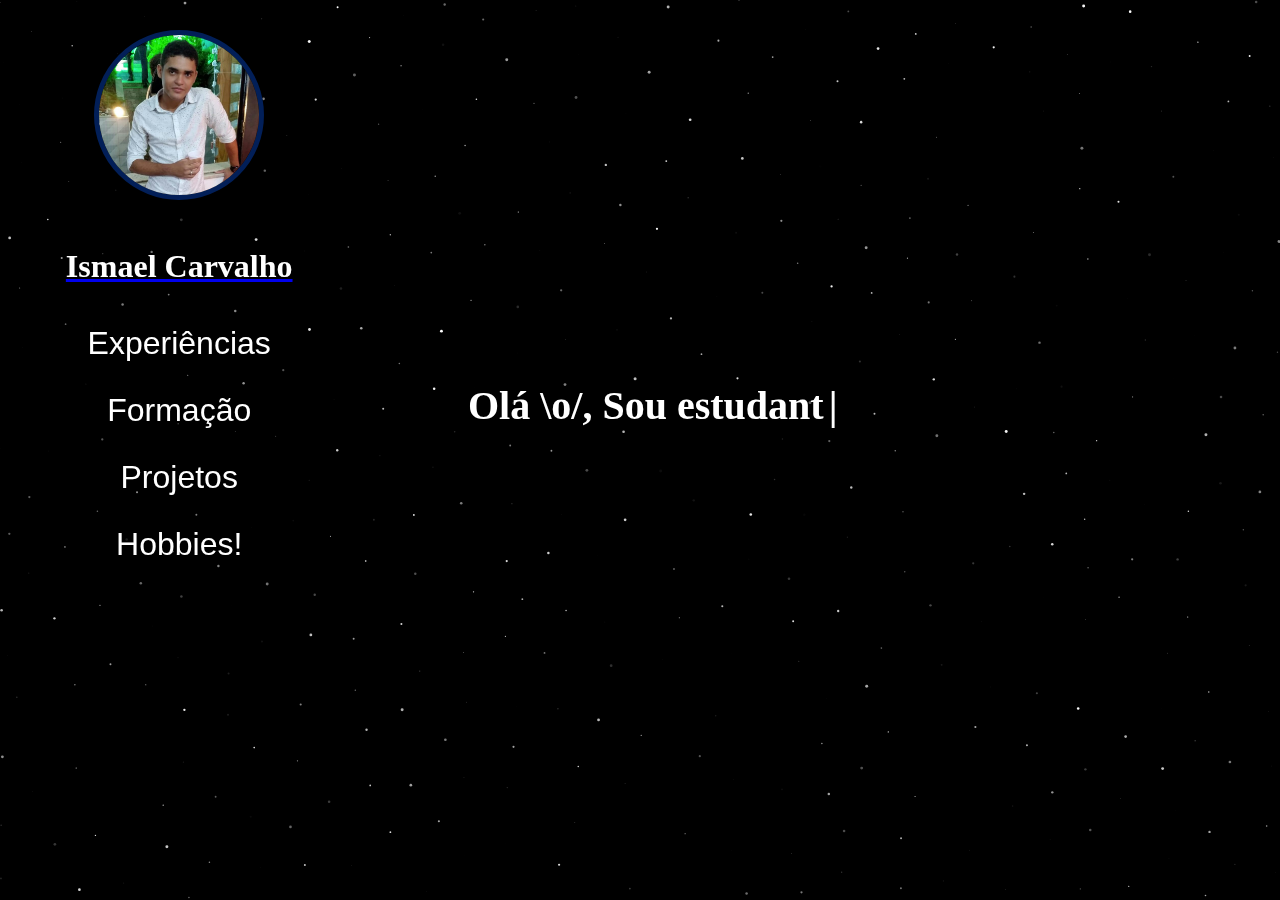
<file: index.html>
<!DOCTYPE html>
<!-- Links de códigos que utilizei achando no codePen
    https://codepen.io/pabletos/pen/mOqVwg?page=6
    https://codepen.io/hrtzt/pen/NPZKRN
-->

<head>
    <meta charset="UTF-8" />
    <title>Portfólio - Ismael Carvalho</title>
    <link rel="stylesheet" type="text/css" href="./style/site.css">
    <script src="main.js"></script>
</head>

<body>
    <div class="ct" id="t1">
        <div class="ct" id="t2">
            <div class="ct" id="t3">
                <div class="ct" id="t4">
                    <div class="ct" id="t5">
                        <ul id="menu">
                            <a href="#t1">
                                <li class="icon fa fa-bolt" id="uno">
                                    <div id="divPerfil">
                                        <img id="perfil" src="resources/images/profile.jpg"></img>
                                    </div>
                                </li>
                                <li>
                                    <u>
                                        <h1>
                                            Ismael Carvalho
                                        </h1>
                                    </u>
                                </li>
                            </a>
                            <a href="#t2">
                                <li class="icon fa fa-keyboard-o" id="dos">Experiências</li>
                            </a>
                            <a href="#t3">
                                <li class="icon fa fa-rocket" id="tres">Formação</li>
                            </a>
                            <a href="#t4">
                                <li class="icon fa fa-dribbble" id="cuatro">Projetos</li>
                            </a>
                            <a href="#t5">
                                <li class="icon fa fa-plus-circle" id="cinco">Hobbies!</li>
                            </a>
                        </ul>
                        <div class="page">
                            <section class="icon fa fa-bolt"><span class="title">
                        </div>
                        <div class="page" id="p1">
                            <canvas id="canvas"></canvas>
                            <section class="icon fa fa-keyboard-o">
                                <span class="hint">
                                    <h1 id='present'>Olá \o/, Sou estudante de Análise e Desenvolvimento de Sistemas.
                                        Apaixonado por solução de problemas, utilizo tecnologias diversas e tenho
                                        facilidade em trabalhar em equipe.
                                        Estou sempre em busca de novos desafios, então caso tenha um projeto legal...
                                        Vou ficar muito feliz em poder ajudar!</h1>
                                </span></section>

                        </div>
                        <div class="page" id="p2">
                            <section class="icon fa fa-keyboard-o"><span class="title">teste2</span></section>
                        </div>
                        <div class="page" id="p3">
                            <section class="icon fa fa-rocket"><span class="title">teste3</span></section>
                        </div>
                        <div class="page" id="p4">
                            <section class="icon fa fa-dribbble">
                                <span class="title">GitHub:</span>
                                <p class="hint">
                                    <a href="https://github.com/Figur8" target="_blank">Aqui estão alguns dos meus
                                        projetos...
                                        <span class="hint line-trough">Conheça-os </span>GitHub</a>
                                </p>
                                <p class="hint">
                            </section>
                        </div>
                        <div class="page" id="p5">
                            <section class="icon fa fa-plus-circle">
                                <span class="title">More</span>
                                <p class="hint">
                                    <span>You love one page & CSS only stuff? </span><br />
                                    <a href="https://codepen.io/hrtzt/details/pgXMYb/" target="_blank">check this pen
                                        "Pure CSS One page vertical navigation"</a>
                                </p>
                            </section>
                        </div>
                    </div>
                </div>
            </div>
        </div>
    </div>

    <script src="main.js"></script>
</body>

</html>
</file>
<file: style/site.css>
html,
body,
.page {
    width: 100%;
    height: 100%;
    margin: 0;
    padding: 0;
    transition: all .6s cubic-bezier(.5, .2, .2, 1.1);
    -webkit-transition: all .6s cubic-bezier(.5, .2, .2, 1.1);
    -moz-transition: all .6s cubic-bezier(.5, .2, .2, 1.1);
    -o-transition: all .6s cubic-bezier(.5, .2, .2, 1.1);
    color: #EBEFF2;
    overflow: hidden;
    background-color: #04090D;
}

#p1 span {
    margin: 0;
    margin-right: 0px;
    padding: 0;
    transition: all .6s cubic-bezier(.5, .2, .2, 1.1);
    -webkit-transition: all .6s cubic-bezier(.5, .2, .2, 1.1);
    -moz-transition: all .6s cubic-bezier(.5, .2, .2, 1.1);
    -o-transition: all .6s cubic-bezier(.5, .2, .2, 1.1);
    color: #EBEFF2;
    overflow: hidden;
    position: absolute;
    margin-right: -115%;
    font-size: 25%;
}

* {
    font-family: 'open sans', 'lato', 'helvetica', sans-serif;
}

.page {
    position: absolute;
}

#p1 {
    left: 0;
}

#p2,
#p3,
#p4,
#p5 {
    left: 200%;
}

#p1 {
    background: #021F58;
}

#p2 {
    background: #2D2C40;
}

#p3 {
    background: #2D2C40;
}

#p4 {
    background: #2D2C40;
}

#p5 {
    background: #2D2C40;
}

#t2:target #p2,
#t3:target #p3,
#t4:target #p4,
#t5:target #p5 {
    transform: translateX(-190%);
    -webkit-transform: translateX(-172.5%);
    -moz-transform: translateX(-172%);
    -o-transform: translateX(-190%);
    transition-delay: .4s !important;
}

#t2:target #p1,
#t3:target #p1,
#t4:target #p1,
#t5:target #p1 {
    background: black;
}

#t2:target #p1 .icon,
#t3:target #p1 .icon,
#t4:target #p1 .icon,
#t5:target #p1 .icon {
    -webkit-filter: blur(3px);
}

.icon {
    color: #FFF;
    font-family: 'Lucida Sans', 'Lucida Sans Regular', 'Lucida Grande', 'Lucida Sans Unicode', Geneva, Verdana, sans-serif;
    font-size: 32px;
    display: block;
}

ul .icon:hover {
    opacity: 0.5;
}

.page .icon .title {
    line-height: 2;
}

#t2:target ul .icon,
#t3:target ul .icon,
#t4:target ul .icon,
#t5:target ul .icon {
    transform: scale(.6);
    -webkit-transform: scale(.6);
    -moz-transform: scale(.6);
    -o-transform: scale(.6);
    transition-delay: .25s;
}

#t2:target #dos,
#t3:target #tres,
#t4:target #cuatro,
#t5:target #cinco {
    transform: scale(1.2) !important;
    -webkit-transform: scale(1.2) !important;
    -moz-transform: scale(1.2) !important;
    -o-transform: scale(1.2) !important;
}

ul {
    position: fixed;
    z-index: 1;
    top: 0;
    left: 0;
    margin: auto;
    height: 280px;
    width: 28%;
    max-height: 40%;
    padding: 0;
    text-align: center;
}

.perfil {
    position: fixed;
    z-index: 1;
    top: 0;
    bottom: 0;
    left: 0;
    margin: auto;
    height: 280px;
    width: 28%;
    max-height: 40%;
    padding: 0;
    text-align: center;
}

#menu .icon {
    margin: 30px 0;
    transition: all .5s ease-out !important;
    -webkit-transition: all .5s ease-out;
    -moz-transition: all .5s ease-out;
    -o-transition: all .5s ease-out;
}

a {
    text-decoration: none;
}

.title,
.hint {
    display: block;
}

.title {
    font-size: 38px;
}

.hint {
    font-size: 24px;
}

#p4 .hint {
    display: inherit !important;
}

.hint a {
    color: orangered;
    transition: all 250ms ease-out;
    -webkit-transition: all 250ms ease-out;
    -moz-transition: all 250ms ease-out;
    -o-transition: all 250ms ease-out;
}

.hint a:hover {
    color: #FFF;
}

.line-trough {
    text-decoration: line-through;
}

.page .icon {
    position: absolute;
    top: 0;
    bottom: 0;
    right: 10%;
    left: 0;
    width: 270px;
    height: 170px;
    margin: auto;
    text-align: center;
    font-size: 80px;
    line-height: 1.3;
    transform: translateX(360%);
    -webkit-transform: translateX(360%);
    -moz-transform: translateX(360%);
    -o-transform: translateX(360%);
    transition: all .5s cubic-bezier(.25, 1, .5, 1.25);
    -webkit-transition: all .5s cubic-bezier(.25, 1, .5, 1.25);
    -moz-transition: all .5s cubic-bezier(.25, 1, .5, 1.25);
    -o-transition: all .5s cubic-bezier(.25, 1, .5, 1.25);
}

.page#p1 .icon {
    height: 220px;
}

.page#p1 .icon {
    transform: translateX(10%) !important;
}

#t2:target .page#p2 .icon,
#t3:target .page#p3 .icon,
#t4:target .page#p4 .icon,
#t5:target .page#p5 .icon {
    transform: translateX(0) !important;
    -webkit-transform: translateX(0) !important;
    -moz-transform: translateX(0) !important;
    -o-transform: translateX(0) !important;
    transition-delay: 1s;
}


/* testando */


/* circle imagem */

#perfil {
    border-radius: 100%;
    display: inline-block;
    height: 160px;
    width: 160px;
    border: 5px solid #021F58;
    background-color: black;
    transform-style: preserve-3d;
}

#perfil:hover {
    /* fazer algo legal ao colocar o mouse em cima  */
}


/* circle imagem */

.universo {
    display: block;
    max-width: 100%;
    height: max-content;
}

.lime {
    background: springgreen;
}

.tomato {
    background: tomato;
}

.container {
    max-width: 520px;
    margin: 20px auto;
}

.container::after,
.container::before {
    content: '';
    display: table;
    clear: both;
}

h1,
h2 {
    text-align: center;
    margin: 40px 0;
    font-family: monaco;
    color: white;
}

u {
    font-size: 100%;
}

h2 {
    margin-bottom: 100px;
}

footer {
    text-align: center;
    margin: 40px;
}

#origamid {
    font-family: monaco;
    text-decoration: none;
    color: #693BB6;
    display: inline-block;
}

#origamid::after,
#origamid::before {
    content: '';
    display: block;
    background: #693BB6;
    width: 0;
    height: 2px;
    border-radius: 4px;
    margin: 6px auto 6px auto;
    transition: all .2s ease;
}

#origamid:hover::after,
#origamid:hover::before {
    width: 100%;
}


/* universe test */

canvas {
    margin: 0;
    padding: 0;
    width: 100%;
    height: 100%;
    background: black;
}


/* digit animation */

#p1 h1::after {
    content: '|';
    opacity: 1;
    margin-left: 5px;
    display: inline-block;
    animation: blink .7s infinite;
}

@keyframes blink {
    0%,
    100% {
        opacity: 1;
    }
    50% {
        opacity: 0;
    }
}
</file>
